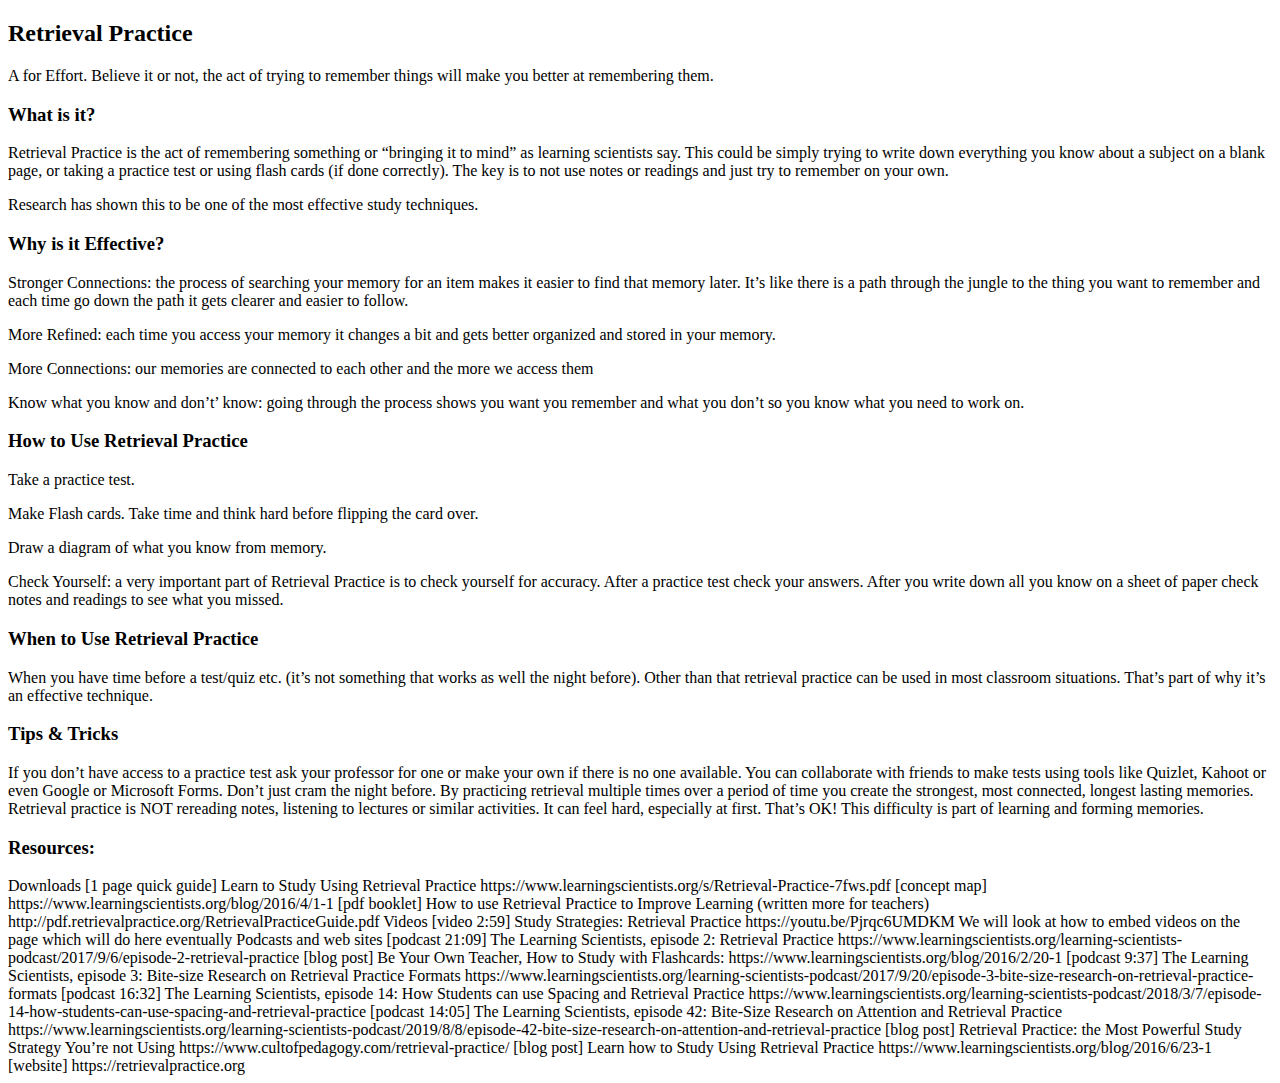
<file: retrieval.html>
<!DOCTYPE html>
<html lang="en">
<head>
	<meta charset="UTF-8">
	<title>Retrieval Practice</title>
</head>
<body>
	<header>

	</header>

	<main>
	    <h2 class="page-title">Retrieval Practice </h2>

<div class="attractor">A for Effort. Believe it or not, the act of trying to remember things will make you better at remembering them. </div>



<section class="what"><h3>What is it? </h3>

    <p>Retrieval Practice is the act of remembering something or “bringing it to mind” as learning scientists say. This could be simply trying to write down everything you know about a subject on a blank page, or taking a practice test or using flash cards (if done correctly). The key is to not use notes or readings and just try to remember on your own. </p>



<p>Research has shown this to be one of the most effective study techniques. </p>
</section>


<h3>Why is it Effective? </h3>

   <p> Stronger Connections: the process of searching your memory for an item makes it easier to find that memory later. It’s like there is a path through the jungle to the thing you want to remember and each time go down the path it gets clearer and easier to follow.
        </p>
    <p>More Refined: each time you access your memory it changes a bit and gets better organized and stored in your memory.
        </p>
    <p>More Connections: our memories are connected to each other and the more we access them </p>

    <p>Know what you know and don’t’ know: going through the process shows you want you remember and what you don’t so you know what you need to work on. </p>



<h3>How to Use Retrieval Practice </h3>

    <p>Take a practice test. </p>

    <p>Make Flash cards. Take time and think hard before flipping the card over. </p>

    <p>Draw a diagram of what you know from memory. </p>

    <p>Check Yourself: a very important part of Retrieval Practice is to check yourself for accuracy. After a practice test check your answers. After you write down all you know on a sheet of paper check notes and readings to see what you missed. </p>



<h3>When to Use Retrieval Practice </h3>

    When you have time before a test/quiz etc. (it’s not something that works as well the night before).

    Other than that retrieval practice can be used in most classroom situations. That’s part of why it’s an effective technique.



<h3>Tips & Tricks</h3>

    If you don’t have access to a practice test ask your professor for one or make your own if there is no one available. You can collaborate with friends to make tests using tools like Quizlet, Kahoot or even Google or Microsoft Forms.

    Don’t just cram the night before. By practicing retrieval multiple times over a period of time you create the strongest, most connected, longest lasting memories.

    Retrieval practice is NOT rereading notes, listening to lectures or similar activities.

    It can feel hard, especially at first. That’s OK! This difficulty is part of learning and forming memories.



<h3>Resources:  </h3>



Downloads

    [1 page quick guide] Learn to Study Using Retrieval Practice https://www.learningscientists.org/s/Retrieval-Practice-7fws.pdf

     [concept map] https://www.learningscientists.org/blog/2016/4/1-1

    [pdf booklet] How to use Retrieval Practice to Improve Learning (written more for teachers) http://pdf.retrievalpractice.org/RetrievalPracticeGuide.pdf



Videos

    [video 2:59] Study Strategies: Retrieval Practice https://youtu.be/Pjrqc6UMDKM

We will look at how to embed videos on the page which will do here eventually



Podcasts and web sites

    [podcast 21:09] The Learning Scientists, episode 2: Retrieval Practice https://www.learningscientists.org/learning-scientists-podcast/2017/9/6/episode-2-retrieval-practice

     [blog post] Be Your Own Teacher, How to Study with Flashcards: https://www.learningscientists.org/blog/2016/2/20-1

    [podcast 9:37] The Learning Scientists, episode 3: Bite-size Research on Retrieval Practice Formats https://www.learningscientists.org/learning-scientists-podcast/2017/9/20/episode-3-bite-size-research-on-retrieval-practice-formats

    [podcast 16:32] The Learning Scientists, episode 14: How Students can use Spacing and Retrieval Practice https://www.learningscientists.org/learning-scientists-podcast/2018/3/7/episode-14-how-students-can-use-spacing-and-retrieval-practice

    [podcast 14:05] The Learning Scientists, episode 42: Bite-Size Research on Attention and Retrieval Practice https://www.learningscientists.org/learning-scientists-podcast/2019/8/8/episode-42-bite-size-research-on-attention-and-retrieval-practice

    [blog post] Retrieval Practice: the Most Powerful Study Strategy You’re not Using https://www.cultofpedagogy.com/retrieval-practice/

    [blog post] Learn how to Study Using Retrieval Practice https://www.learningscientists.org/blog/2016/6/23-1

    [website] https://retrievalpractice.org


	</main>

	<footer>


	</footer>
</body>
</html>
</file>
